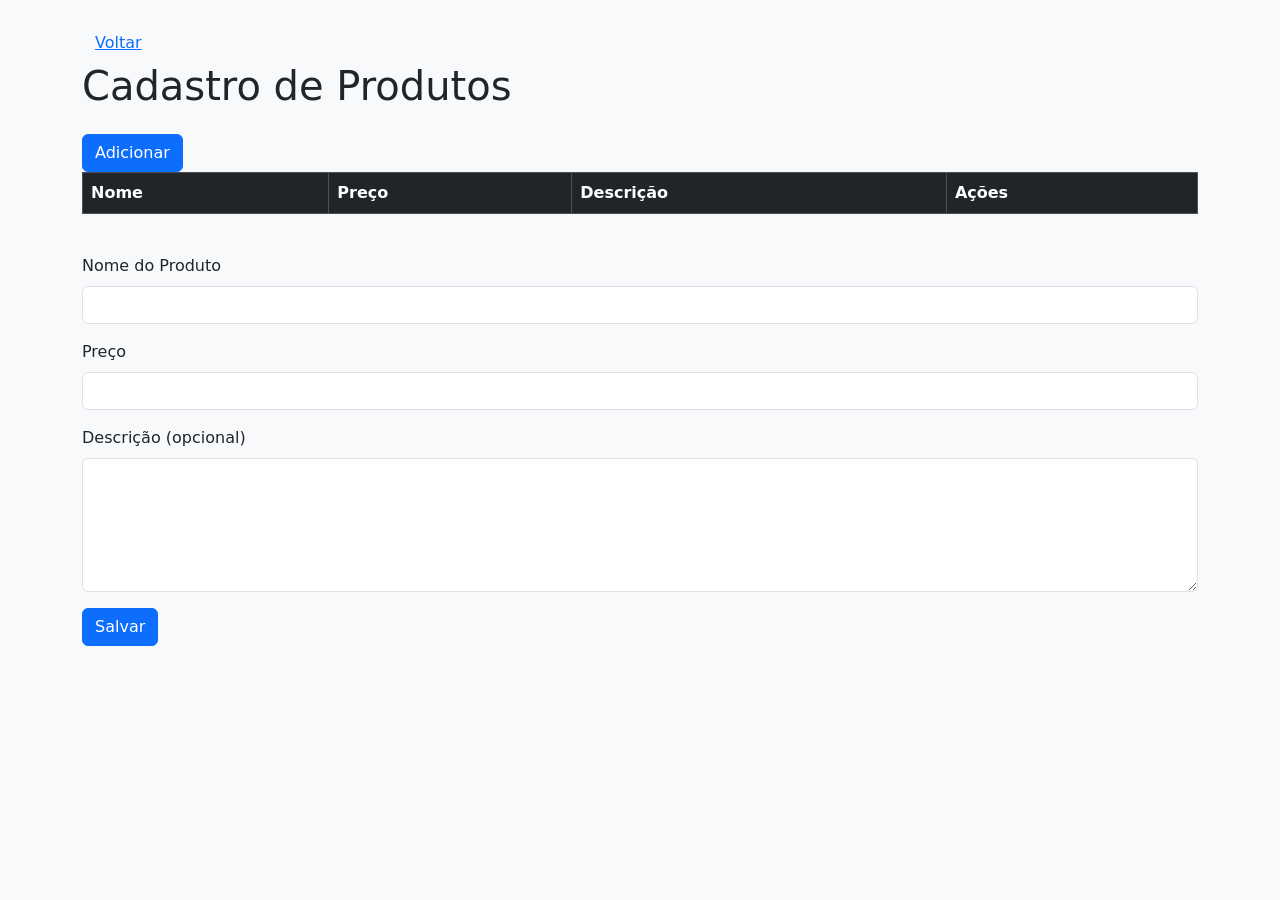
<file: cadastrar.html>
<!DOCTYPE html>
<html lang="pt-br">
  <head>
    <meta charset="UTF-8" />
    <meta name="viewport" content="width=device-width, initial-scale=1.0" />
    <title>Restaurante do Veneno - Cadastrar produtos</title>
    <link
      href="https://cdn.jsdelivr.net/npm/bootstrap@5.0.2/dist/css/bootstrap.min.css"
      rel="stylesheet"
      integrity="sha384-EVSTQN3/azprG1Anm3QDgpJLIm9Nao0Yz1ztcQTwFspd3yD65VohhpuuCOmLASjC"
      crossorigin="anonymous"
    />
    <script>
      let produtos = [];
      let idAlterado = null//guarda o id do produto que está sendo alterado

      function getProximoId() {
        if (produtos.length > 0) {
          //pega o ultimo produto do vetor
          let ultimoProduto = produtos[produtos.length - 1];
          //pega o id do ultimo produto do vetor
          let maxId = ultimoProduto.id
          return maxId + 1;
        } else {
          return 1 //quando não há nenhum produto, retorna 1, o primeiro ID
        }
      }

      function salvar() {
        let nome = document.getElementById("nome").value.trim();
        let preco = document.getElementById("preco").value.trim();
        let descricao = document.getElementById("descricao").value.trim();

        if (nome == "" || nome.length < 3) {
          document.getElementById("erro-nome").style.display = "block";
          return false;
        }
        if (preco == "" || preco <= 0) {
          document.getElementById("erro-preco").style.display = "block";
          return false;
        }

        if (idAlterado == null){//se nao tem idAlterado, então é um novo produto
          let proximoId = getProximoId();

          let novoProduto = {
            id: proximoId,
            nome: nome,
            preco: preco,
            descricao: descricao,
          };

        produtos.push(novoProduto);
        console.log(produtos);
        }else{//tem um produto sendo alterado
          for(let contador = 0; contador <= produtos.length - 1; contador++){
            let produto = produtos[contador];
            if(produto.id == idAlterado){
              produto.nome = nome;
              produto.preco = preco;
              produto.descricao = descricao;
              break; //depois de alterar o produto, nao precisa buscar
            }
          }
        }
        

        document.getElementById("mensagem").style.display = "flex";
        setTimeout(function () {
          document.getElementById("mensagem").style.display = "none";
        }, 1000);
        limparForm();

        carregarProdutos();

        //zera a variavel que guarda o produto que esta sendo alterado
        idAlterado = null;

        return false;
      }

      function excluir(id) {
        //busca o produto no vetor para excluir
        for (let contador = 0; contador <= produtos.length - 1; contador++) {
          let produto = produtos[contador];
          if (produto.id == id) {//se encontrou o produto buscado
            produtos.splice(contador, 1)//remove o elemento do vetor
            break; //sai do loop
          }
        }
        carregarProdutos(); //atualiza a tabela
      }

      function alterar(id) {
        //busca o produto no vetor para preencher o form
        for (let contador = 0; contador <= produtos.length - 1; contador++) {
          let produto = produtos[contador];
          if (produto.id == id) {//se encontrou o produto buscado
            document.getElementById("nome").value = produto.nome;
            document.getElementById("preco").value = produto.preco;
            document.getElementById("descricao").value = produto.descricao;
            idAlterado = produto.id; //define que o produto será alterado
          }
        }
      }

      function carregarProdutos() {
        let tbody = document.getElementsByTagName("tbody")[0];
        tbody.innerHTML = ""; // Clear existing rows
        for (let contador = 0; contador <= produtos.length - 1; contador++) {
          let produto = produtos[contador];

          let linha = document.createElement("tr");
          linha.innerHTML = `
          <td>${produto.nome}</td>
          <td>R$ ${produto.preco}</td>
          <td>${produto.descricao}</td>
          <td>
            <button class="btn btn-sm btn-warning" onclick="alterar(${produto.id})">
              Alterar
            </button>
            <button class="btn btn-sm btn-danger" onclick="excluir(${produto.id})">
              Excluir
            </button>
          </td>
        `;

          tbody.appendChild(linha);
        }
      }

      function limparForm() {
        document.getElementById("nome").value = "";
        document.getElementById("preco").value = "";
        document.getElementById("descricao").value = "";
        document.getElementById("nome").focus();
      }

      function limparErro(id) {
        document.getElementById(id).style.display = "none";
      }

      function adicionar() {
        limparForm(); // Limpa o formulário antes de adicionar um novo produto
        idAlterado = null; // Reseta o ID do produto a ser alterado
      }
    </script>
  </head>
  <body class="bg-light">
    <div class="container mt-4">
      <a href="index.html" class="btn btn-link">Voltar</a>
      <h1 class="mb-4">Cadastro de Produtos</h1>

      <button class="btn btn-primary" onclick="adicionar()">Adicionar</button>
      <div class="table-responsive">
        <table class="table table-striped table-bordered">
          <thead class="table-dark">
            <tr>
              <th>Nome</th>
              <th>Preço</th>
              <th>Descrição</th>
              <th>Ações</th>
            </tr>
          </thead>
          <tbody></tbody>
        </table>
      </div>

      <form id="form-cadastro" class="mt-4" onsubmit="return salvar()">
        <div class="mb-3">
          <label for="nome" class="form-label">Nome do Produto</label>
          <input
            type="text"
            class="form-control"
            name="nome"
            id="nome"
            maxlength="150"
            onkeydown="limparErro('erro-nome')"
          />
          <div class="invalid-feedback" id="erro-nome" style="display: none">
            Preencha o nome do produto
          </div>
        </div>
        <div class="mb-3">
          <label for="preco" class="form-label">Preço</label>
          <input
            type="number"
            class="form-control"
            name="preco"
            id="preco"
            step="0.1"
            onkeydown="limparErro('erro-preco')"
          />
          <div class="invalid-feedback" id="erro-preco" style="display: none">
            Preencha o preço
          </div>
        </div>
        <div class="mb-3">
          <label for="descricao" class="form-label">Descrição (opcional)</label>
          <textarea
            class="form-control"
            name="descricao"
            id="descricao"
            rows="5"
          ></textarea>
        </div>
        <div class="mb-3">
          <button type="submit" class="btn btn-primary">Salvar</button>
        </div>
      </form>

      <div
        id="mensagem"
        class="alert alert-success position-fixed top-50 start-50 translate-middle"
        style="display: none; z-index: 1000"
      >
        Produto cadastrado com sucesso.
      </div>
    </div>

    <script
      src="https://cdn.jsdelivr.net/npm/bootstrap@5.0.2/dist/js/bootstrap.bundle.min.js"
      integrity="sha384-MrcW6ZMFYlzcLA8Nl+NtUVF0sA7MsXsP1UyJoMp4YLEuNSfAP+JcXn/tWtIaxVXM"
      crossorigin="anonymous"
    ></script>
  </body>
</html>
</file>
